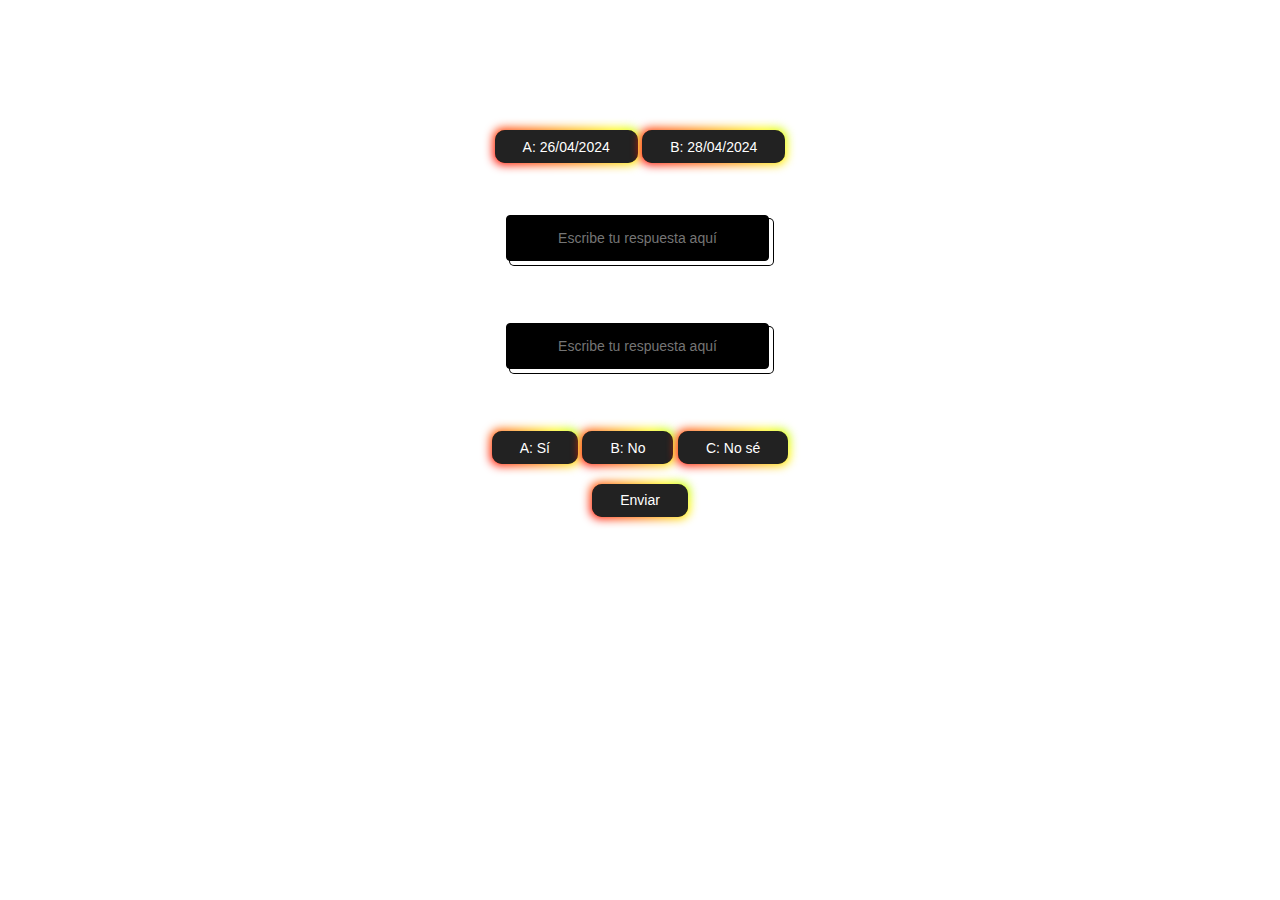
<file: index.html>
<!DOCTYPE html>
<html lang="es">
<head>
    <meta charset="UTF-8">
    <meta name="viewport" content="width=device-width, initial-scale=1.0">
    <title>Antes de desbloquear lo que hay detrás, responde estas 4 preguntas.</title>
    <link rel="stylesheet" href="styles.css">
</head>
<body>
    <div class="container">
        <h1>Quiz de 3 meses.</h1>
        <div id="quiz">
            <div class="question-container">
                <p class="question">1: ¿Cuándo empezamos realmente?</p>
                <button class="button-85" data-correct="false">A: 26/04/2024</button>
                <button class="button-85" data-correct="true">B: 28/04/2024</button>
            </div>
            <div class="question-container">
                <p class="question">2: ¿Cuándo fuimos en serio?</p>
                <input type="text" id="answer2" class="button-50" placeholder="Escribe tu respuesta aquí">
            </div>
            <div class="question-container">
                <p class="question">3: ¿Cuándo nos casamos?</p>
                <input type="text" id="answer3" class="button-50" placeholder="Escribe tu respuesta aquí">
            </div>
            <div class="question-container">
                <p class="question">4: ¿Me amas?</p>
                <button class="button-85" data-correct="true">A: Sí</button>
                <button class="button-85" data-correct="true">B: No</button>
                <button class="button-85" data-correct="true">C: No sé</button>
            </div>
            <button id="submitQuiz" class="button-85">Enviar</button>
        </div>
        <div id="result" class="hidden">
            <h2>Gracias por tomarte el tiempito de contestarlo.</h2>
            <p id="resultMessage"></p>
            <button id="continueButton" class="button-85 hidden">¿Deseas continuar?</button>
        </div>
    </div>
    <script src="script.js"></script>
</body>
</html>
</file>
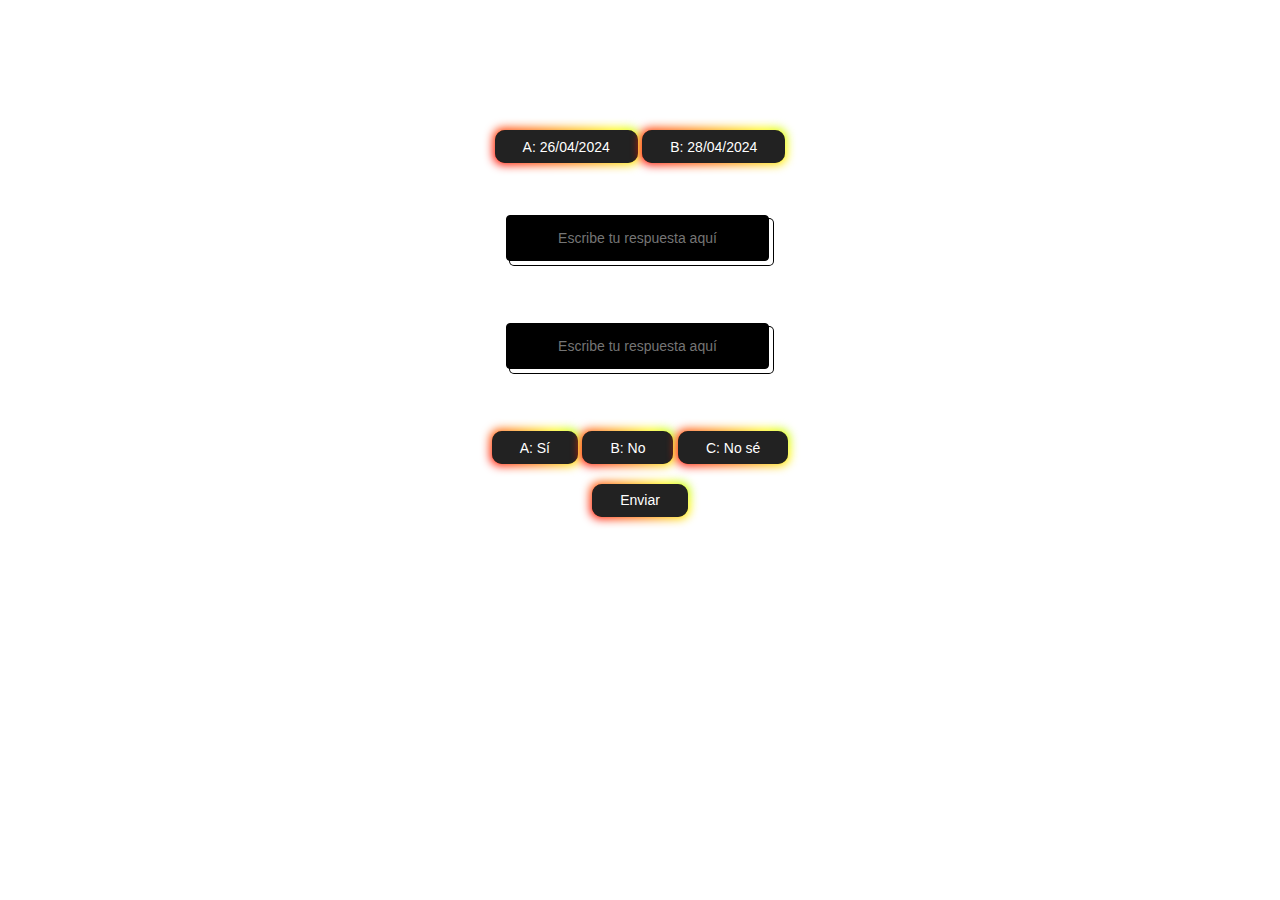
<file: paramivida.html>
<!DOCTYPE html>
<html lang="es">
<head>
    <meta charset="UTF-8">
    <meta name="viewport" content="width=device-width, initial-scale=1.0">
    <title>Antes de desbloquear lo que hay detrás, responde estas 5 preguntas.</title>
    <link rel="stylesheet" href="styles.css">
</head>
<body>
    <div class="container">
        <h1>Quiz de 3 meses.</h1>
        <div id="quiz">
            <div class="question-container">
                <p class="question">1: ¿Cuándo empezamos realmente?</p>
                <button class="button-85" data-correct="false">A: 26/04/2024</button>
                <button class="button-85" data-correct="true">B: 28/04/2024</button>
            </div>
            <div class="question-container">
                <p class="question">2: ¿Cuándo fuimos en serio?</p>
                <input type="text" id="answer2" class="button-50" placeholder="Escribe tu respuesta aquí">
            </div>
            <div class="question-container">
                <p class="question">3: ¿Cuándo nos casamos?</p>
                <input type="text" id="answer3" class="button-50" placeholder="Escribe tu respuesta aquí">
            </div>
            <div class="question-container">
                <p class="question">4: ¿Me amas?</p>
                <button class="button-85" data-correct="true">A: Sí</button>
                <button class="button-85" data-correct="true">B: No</button>
                <button class="button-85" data-correct="true">C: No sé</button>
            </div>
            <button id="submitQuiz" class="button-85">Enviar</button>
        </div>
        <div id="result" class="hidden">
            <h2>Gracias por tomarte el tiempito de contestarlo.</h2>
            <p id="resultMessage"></p>
            <button id="continueButton" class="button-85 hidden">¿Deseas continuar?</button>
        </div>
    </div>
    <script src="script.js"></script>
</body>
</html>
</file>
<file: styles.css>
/* Estilo para el fondo de la página */
body {
    margin: 0;
    padding: 0;
    font-family: Arial, sans-serif;
    background: url('https://i.postimg.cc/VvtG98PP/454272a271a843ed148ec40ee3aa2c05.jpg') no-repeat center center fixed;
    background-size: cover;
}

/* Contenedor principal */
.container {
    text-align: center;
    color: #fff;
    padding: 20px;
}

/* Estilo para el título */
h1 {
    font-size: 2em;
    margin-bottom: 20px;
}

/* Estilo para el contenedor de las preguntas */
.question-container {
    margin-bottom: 20px;
}

/* Estilo para las preguntas */
.question {
    font-size: 1.2em;
    margin-bottom: 10px;
}

/* Estilo para los botones de respuesta */
.button-85 {
    padding: 0.6em 2em;
    border: none;
    outline: none;
    color: rgb(255, 255, 255);
    background: #111;
    cursor: pointer;
    position: relative;
    z-index: 0;
    border-radius: 10px;
    user-select: none;
    -webkit-user-select: none;
    touch-action: manipulation;
    font-size: 14px;
    font-weight: 400;
}

/* Efecto de gradiente animado en los botones */
.button-85:before {
    content: "";
    background: linear-gradient(
        45deg,
        #ff0000,
        #ff7300,
        #fffb00,
        #48ff00,
        #00ffd5,
        #002bff,
        #7a00ff,
        #ff00c8,
        #ff0000
    );
    position: absolute;
    top: -2px;
    left: -2px;
    background-size: 400%;
    z-index: -1;
    filter: blur(5px);
    -webkit-filter: blur(5px);
    width: calc(100% + 4px);
    height: calc(100% + 4px);
    animation: glowing-button-85 20s linear infinite;
    transition: opacity 0.3s ease-in-out;
    border-radius: 10px;
}

@keyframes glowing-button-85 {
    0% {
        background-position: 0 0;
    }
    50% {
        background-position: 400% 0;
    }
    100% {
        background-position: 0 0;
    }
}

.button-85:after {
    z-index: -1;
    content: "";
    position: absolute;
    width: 100%;
    height: 100%;
    background: #222;
    left: 0;
    top: 0;
    border-radius: 10px;
}

/* Estilo para los botones de respuesta seleccionados */
.selected {
    background-color: #00FF00; /* Verde brillante */
    color: #000; /* Texto negro para contraste */
    box-shadow: 0 0 10px rgba(0, 255, 0, 0.5); /* Sombra verde */
}

/* Estilo para los cuadros de respuesta de texto */
input[type="text"] {
    appearance: button;
    background-color: #000;
    background-image: none;
    border: 1px solid #000;
    border-radius: 4px;
    box-shadow: #fff 4px 4px 0 0, #000 4px 4px 0 1px;
    box-sizing: border-box;
    color: #fff;
    cursor: pointer;
    display: inline-block;
    font-family: ITCAvantGardeStd-Bk, Arial, sans-serif;
    font-size: 14px;
    font-weight: 400;
    line-height: 20px;
    margin: 0 5px 10px 0;
    overflow: visible;
    padding: 12px 40px;
    text-align: center;
    text-transform: none;
    touch-action: manipulation;
    user-select: none;
    -webkit-user-select: none;
    vertical-align: middle;
    white-space: nowrap;
}

/* Estilo para el botón de envío */
#submitQuiz {
    padding: 0.6em 2em;
    border: none;
    outline: none;
    color: rgb(255, 255, 255);
    background: #111;
    cursor: pointer;
    position: relative;
    z-index: 0;
    border-radius: 10px;
    user-select: none;
    -webkit-user-select: none;
    touch-action: manipulation;
    font-size: 14px;
    font-weight: 400;
}

/* Oculta elementos */
.hidden {
    display: none;
}
</file>
